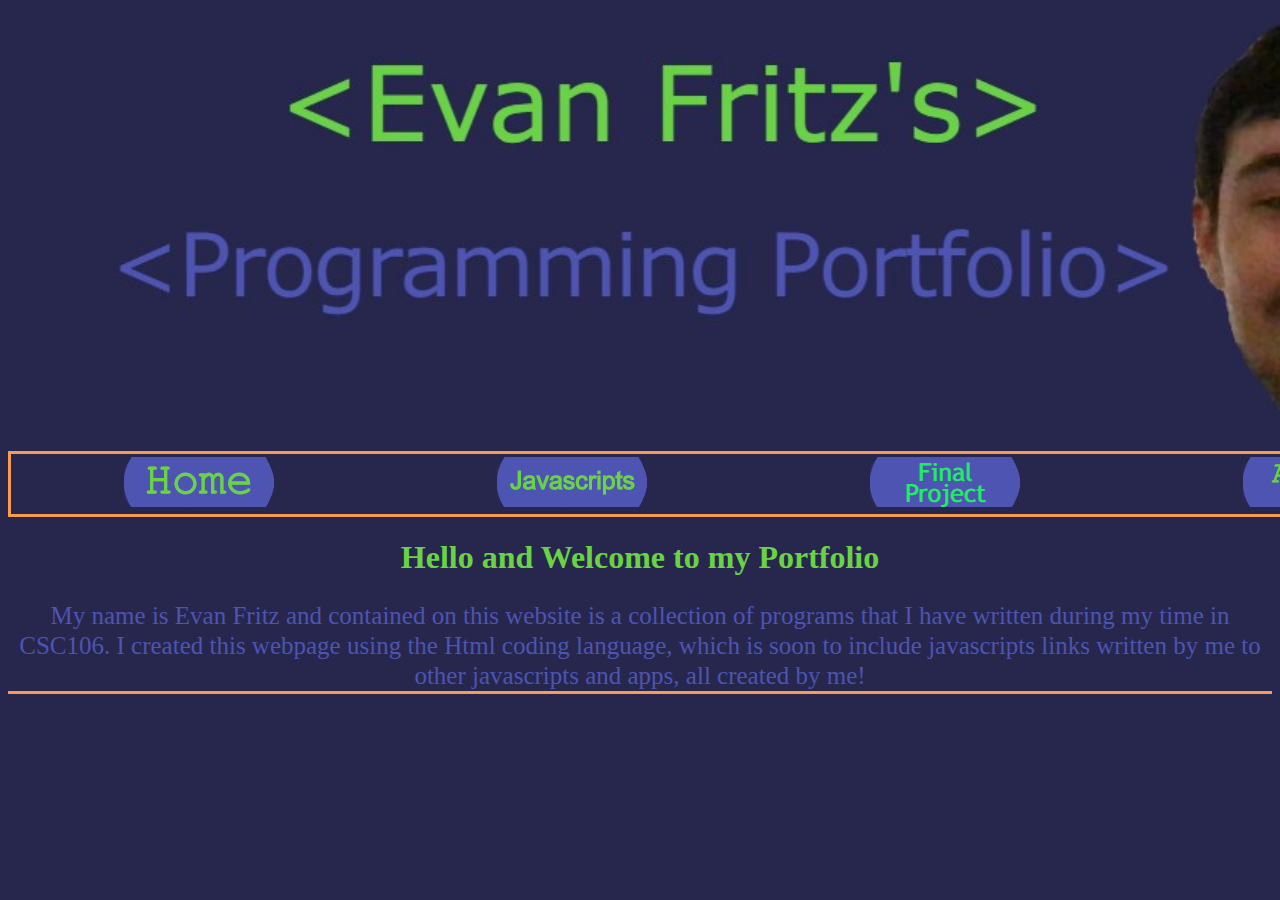
<file: index.html>
<!DOCTYPE html>
<html>
    <head>  
    <meta charset="utf-8">
       <title> Evan's Programing Portfolio </title>
        <link rel="stylesheet" type="text/css" href="evan.css">
    </head>
  <body>
  <img src="mybanner.jpg.jpg" alt="my face next to a header" width="1500">
      <table>
          <thead>
              <tr>
                  <th> <a href="index.html"> <img src="myhome.png.png" alt="index.html"> </a> </th>
                  <th> <a href="javascripts.html"> <img src="myjavascripts.png.png" alt="javascripts.html"> </a> </th>
                  <th> <a href="apps.html"> <img src="Final_project.png" alt="apps.html"> </a> </th>
                  <th> <a href="about.html"> <img src="myaboutme.png.png" alt="about.html" </a>  </th>
               </tr>
          </thead>
      </table>
  <h1>Hello and Welcome to my Portfolio</h1>
      <p> My name is Evan Fritz and contained on this website is a collection of programs that I have written during my time in CSC106.
          I created this webpage using the Html coding language, which is soon to include javascripts links written by me to other javascripts
          and apps, all created by me! 
      </p> 
  
  </body>
 </html>
</file>
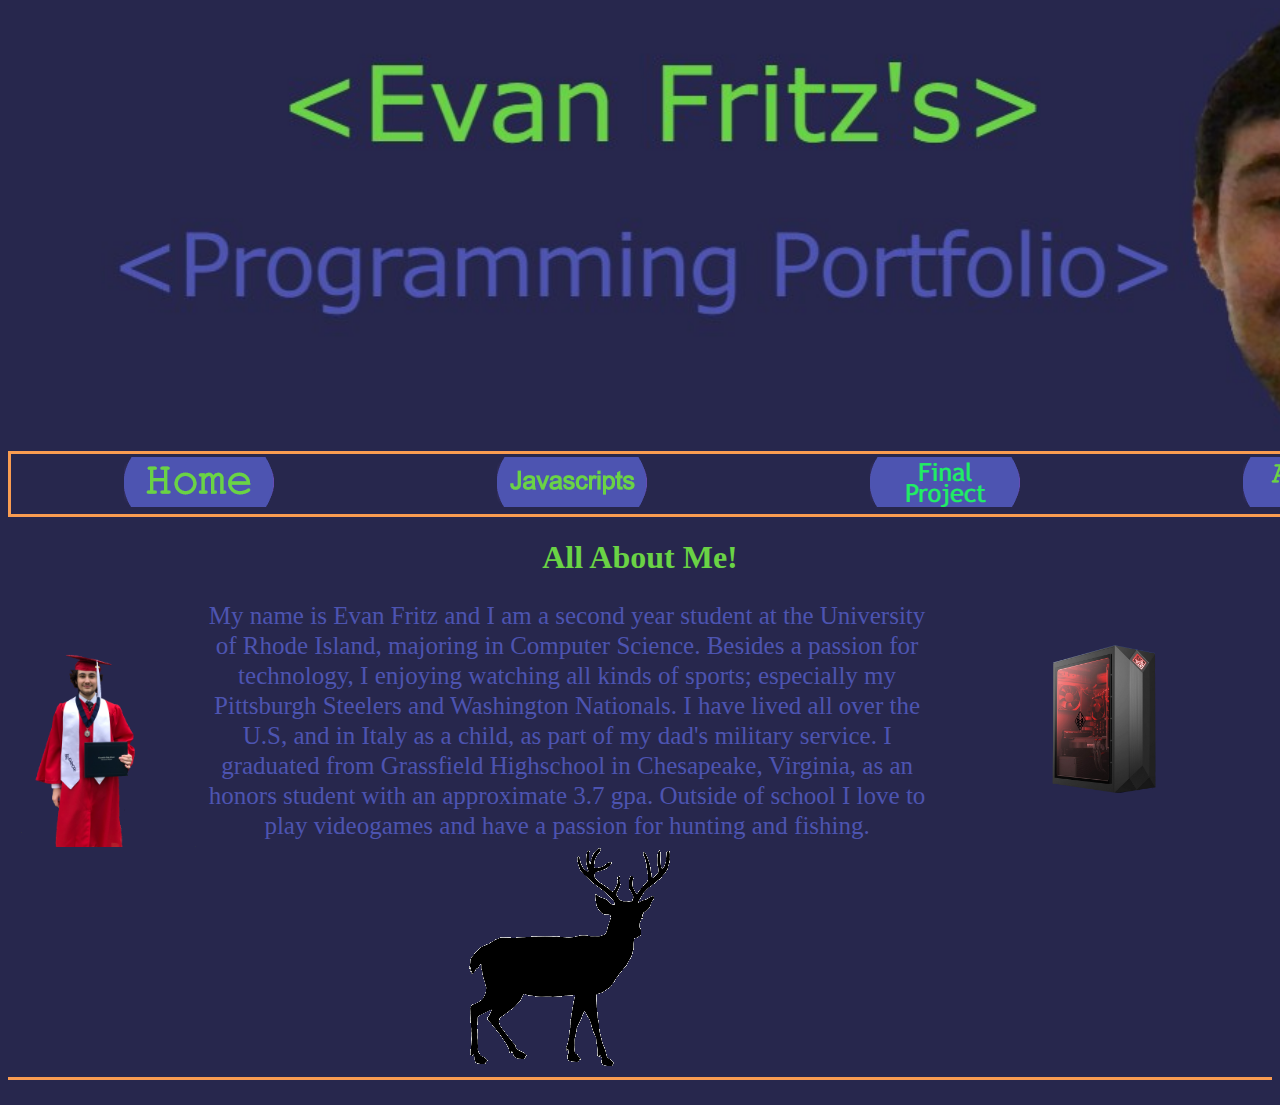
<file: about.html>
<!DOCTYPE html>
<html>
    <head>  
    <meta charset="utf-8">
       <title> Evan's Programing Portfolio </title>
        <link rel="stylesheet" type="text/css" href="evan.css">
        <style>
           #grad{
               float: left;
            }
            #deer{
                clear: both;
            }
            #pc{
                float: right;  
            }
            
        </style>
    </head>
  <body>
  <img src="mybanner.jpg.jpg" alt="my face next to a header" width="1500">
       <table>
          <thead>
              <tr>
                  <th> <a href="index.html"> <img src="myhome.png.png" alt="index.html"> </a> </th>
                  <th> <a href="javascripts.html"> <img src="myjavascripts.png.png" alt="javascripts.html"> </a> </th>
                  <th> <a href="apps.html"> <img src="Final_project.png" alt="apps.html"> </a> </th>
                  <th> <a href="about.html"> <img src="myaboutme.png.png" alt="about.html" </a>  </th>
               </tr>
          </thead>
      </table>
  <h1>All About Me!</h1>
      <img id="grad" src="gradpicture.png" alt="my graduation photo" height="250">
      <img id="pc" src="gaming-pc.png" alt="a red gaming pc" height="250">
   <p> My name is Evan Fritz and I am a second year student at the University of Rhode Island, majoring in Computer Science. Besides a passion for technology, I enjoying watching all kinds of sports; especially my Pittsburgh Steelers and Washington Nationals. 
       I have lived all over the U.S, and in Italy as a child, as part of my dad's military service. I graduated from Grassfield Highschool in Chesapeake, Virginia, as an honors student with an approximate 3.7 gpa. Outside of school I love to play videogames and have a passion for hunting and fishing.
       <img id="deer" src="deers.png" alt="a deer">
  </body>
 </html>
</file>
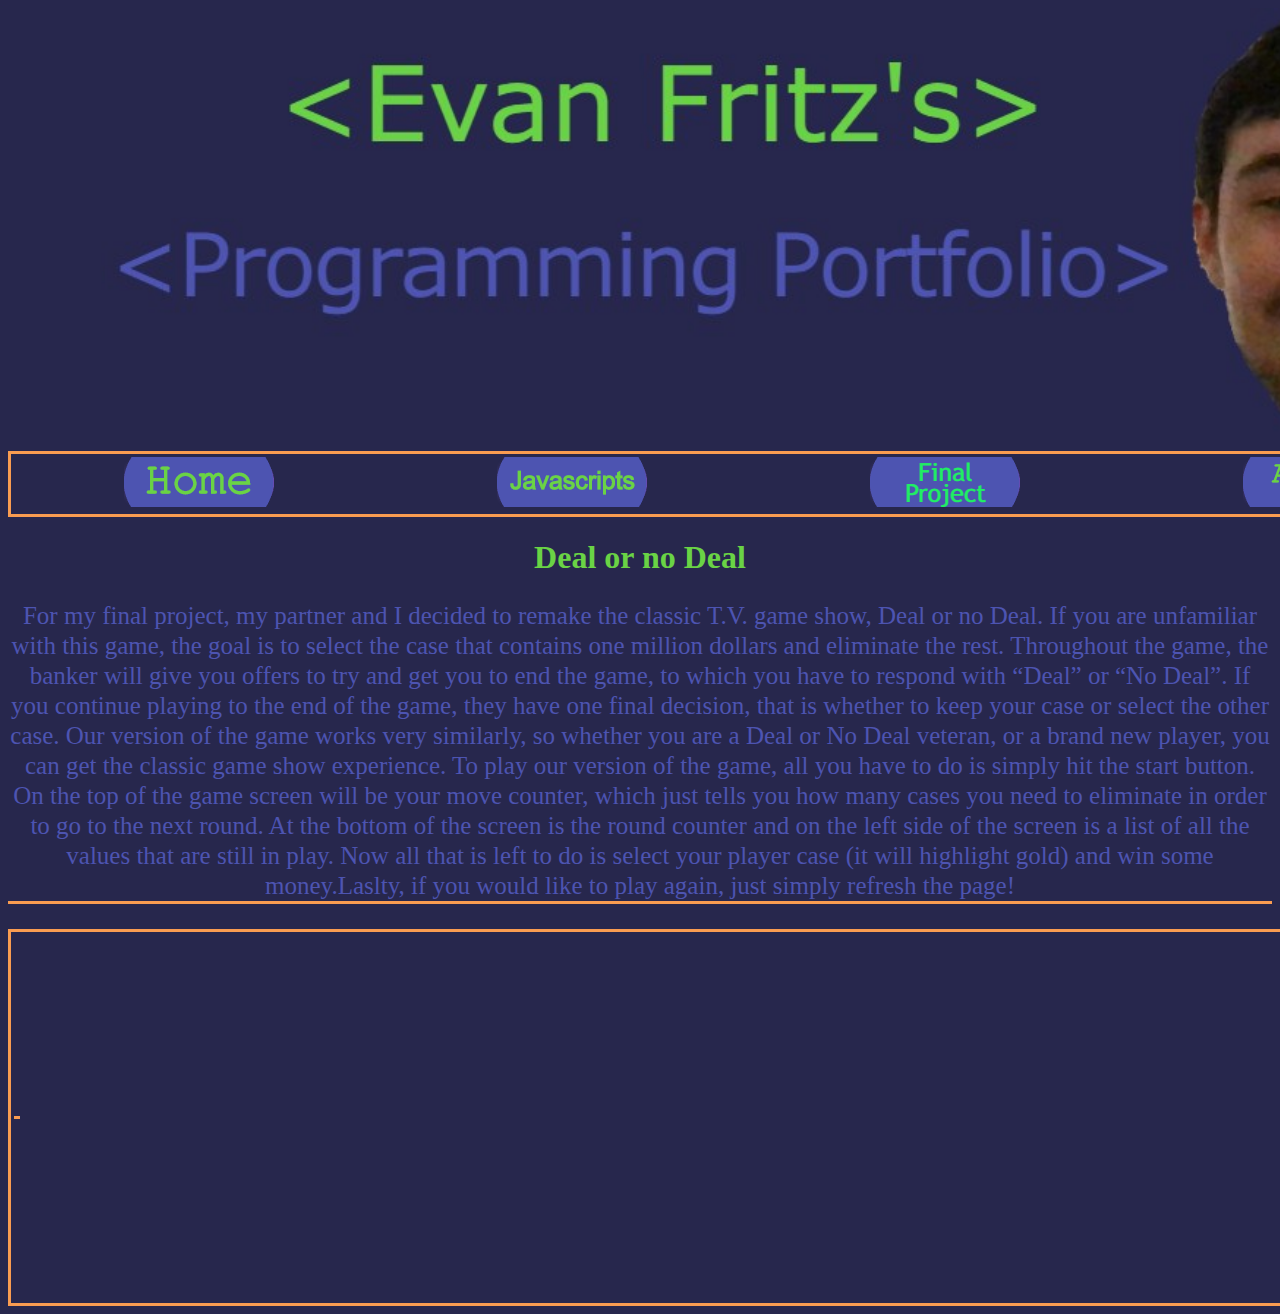
<file: apps.html>
<!DOCTYPE html>
<html>
    <head>  
    <meta charset="utf-8">
       <title> Evan's Programing Portfolio </title>
        <link rel="stylesheet" type="text/css" href="evan.css">
    </head>
  <body>
  <img src="mybanner.jpg.jpg" alt="my face next to a header" width="1500">
       <table>
          <thead>
              <tr>
                  <th> <a href="index.html"> <img src="myhome.png.png" alt="index.html"> </a> </th>
                  <th> <a href="javascripts.html"> <img src="myjavascripts.png.png" alt="javascripts.html"> </a> </th>
                  <th> <a href="apps.html"> <img src="Final_project.png" alt="apps.html"> </a> </th>
                  <th> <a href="about.html"> <img src="myaboutme.png.png" alt="about.html" </a>  </th>
               </tr>
          </thead>
      </table>
  <h1>Deal or no Deal</h1>
      <p> For my final project, my partner and I decided to remake the classic T.V. game show, Deal or no Deal. If you are unfamiliar with this game, the goal is to select the case that contains one million dollars and eliminate the rest. Throughout the game, the banker will give you offers to try and get you to end the game, to which you have to respond with “Deal” or “No Deal”. If you continue playing to the end of the game, they have one final decision, that is whether to keep your case or select the other case. Our version of the game works very similarly, so whether you are a Deal or No Deal veteran, or a brand new player, you can get the classic game show experience. To play our version of the game, all you have to do is simply hit the start button. On the top of the game screen will be your move counter, which just tells you how many cases you need to eliminate in order to go to the next round. At the bottom of the screen is the round counter and on the left side of the screen is a list of all the values that are still in play. Now all that is left to do is select your player case (it will highlight gold) and win some money.Laslty, if you would like to play again, just simply refresh the page!
   
       <table>
          <thead>
              <tr>
                  <th> <h2><a href="https://www.khanacademy.org/computer-programming/deal-or-no-deal-by-thomas-fargnoli-and-evan-fritz/5638160740990976"></a></h2><script src="https://www.khanacademy.org/computer-programming/deal-or-no-deal-by-thomas-fargnoli-and-evan-fritz/5638160740990976/embed.js?editor=no&buttons=no&author=no&embed=yes"></script><p> </th>
                  <th> <iframe scrolling='no' frameborder='0' style='width: 360px; height: 361px; border:0;' src='https://uri.techsmithrelay.com/connector/embed/index/nKZw' webkitallowfullscreen mozallowfullscreen allowfullscreen></iframe> </th>
               </tr>
          </thead>
      </table>
  </body>
 </html>
</file>
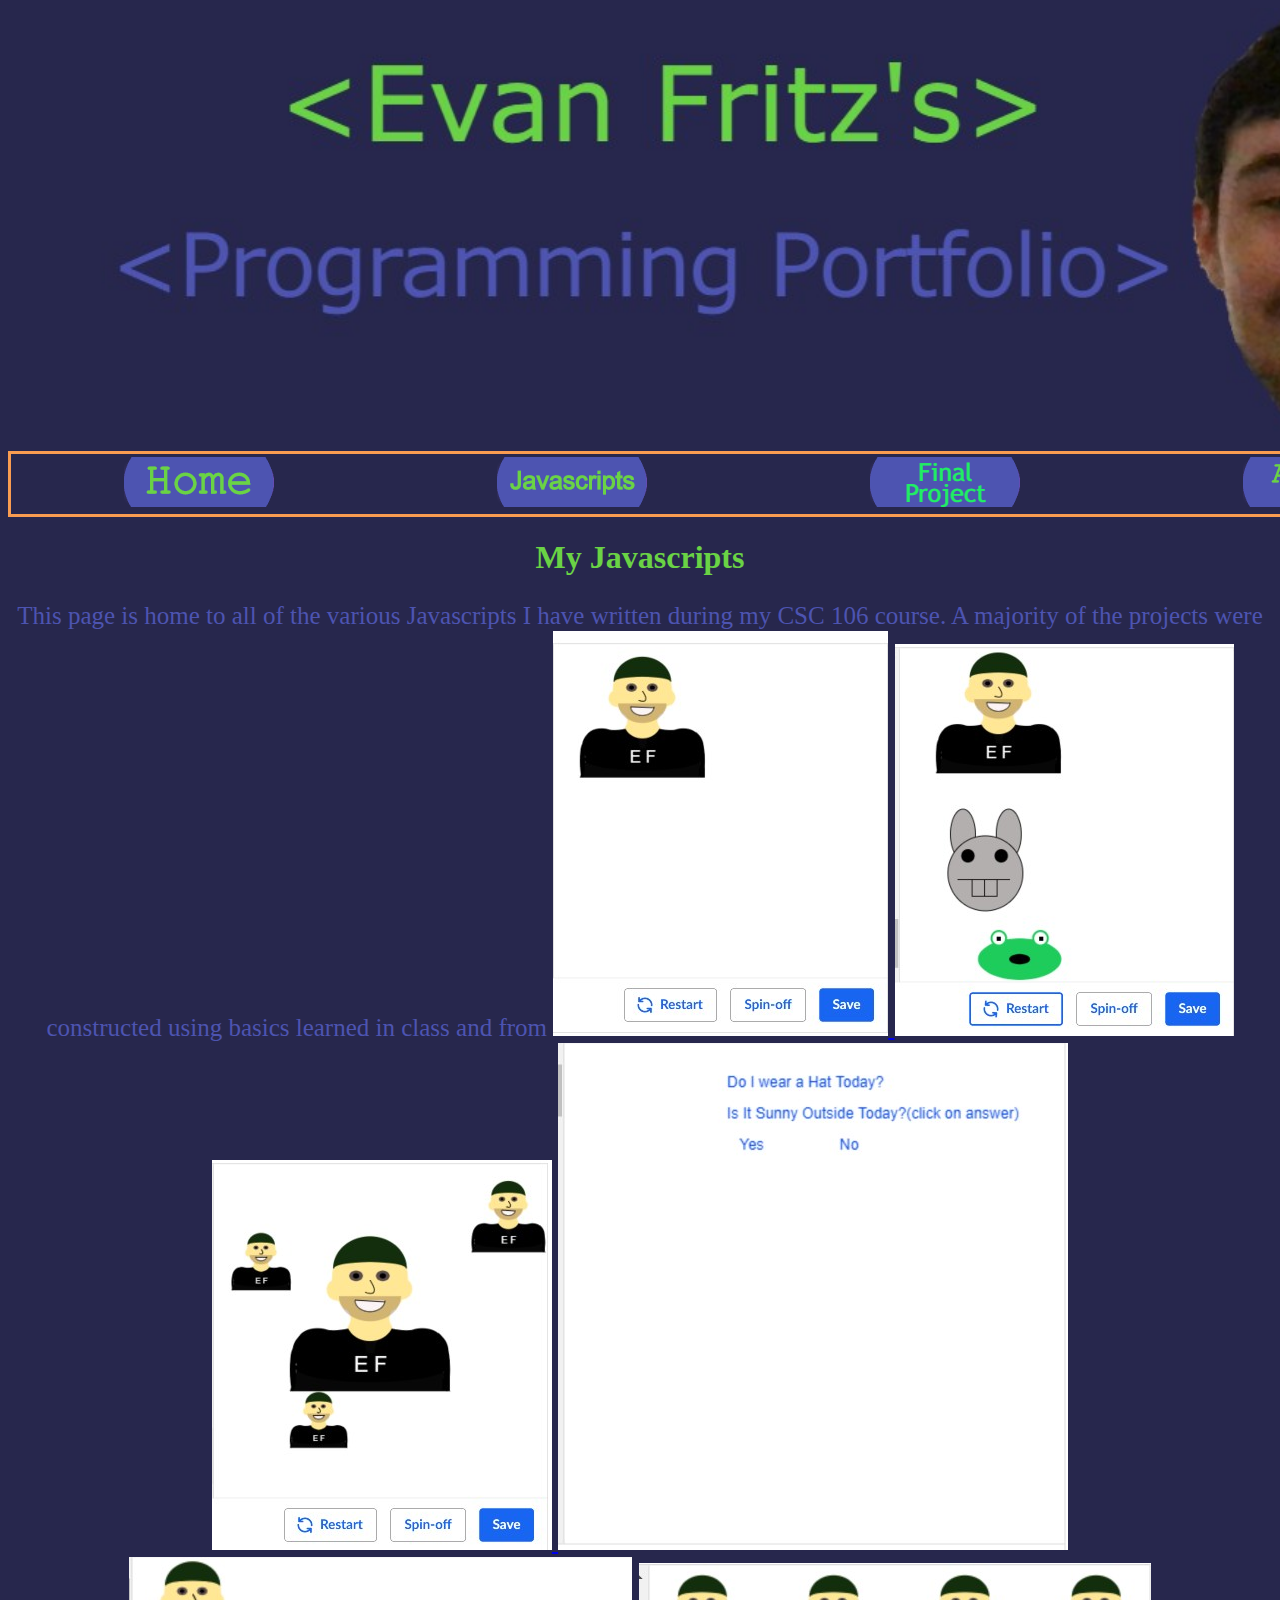
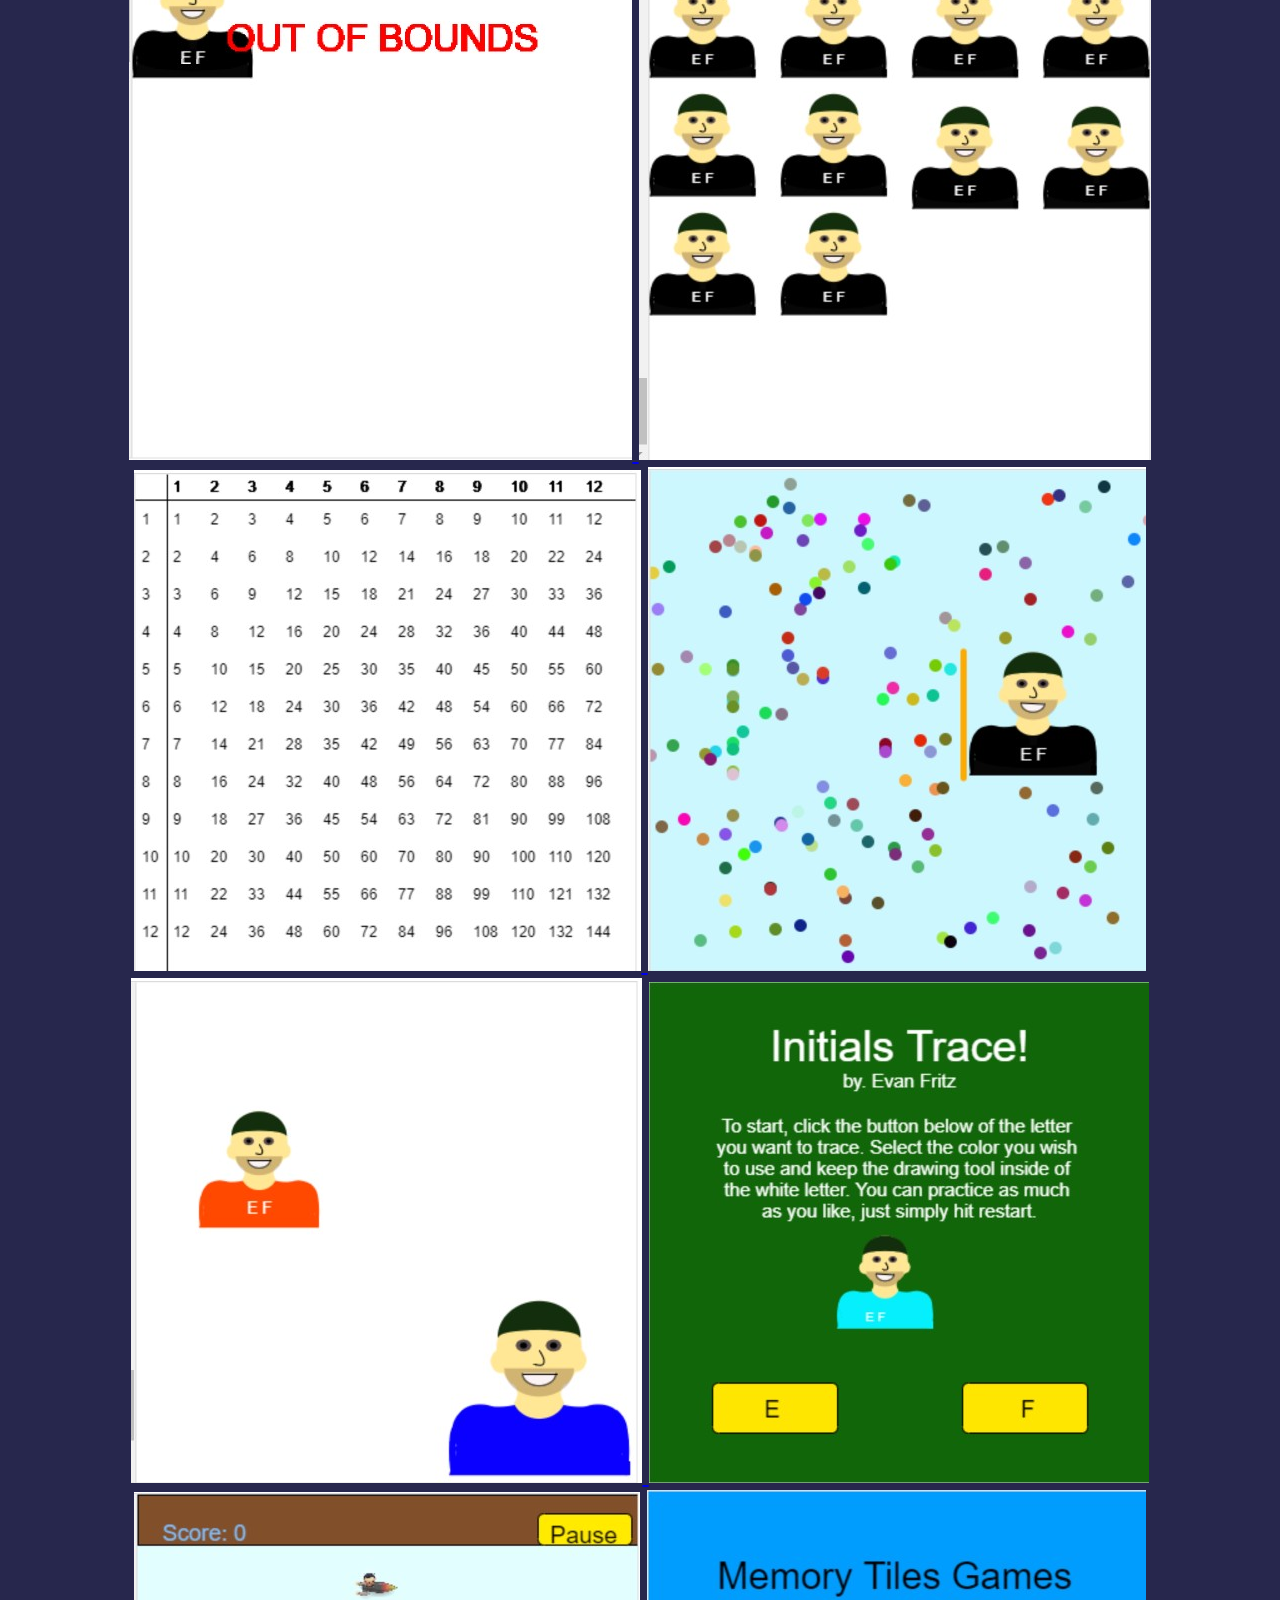
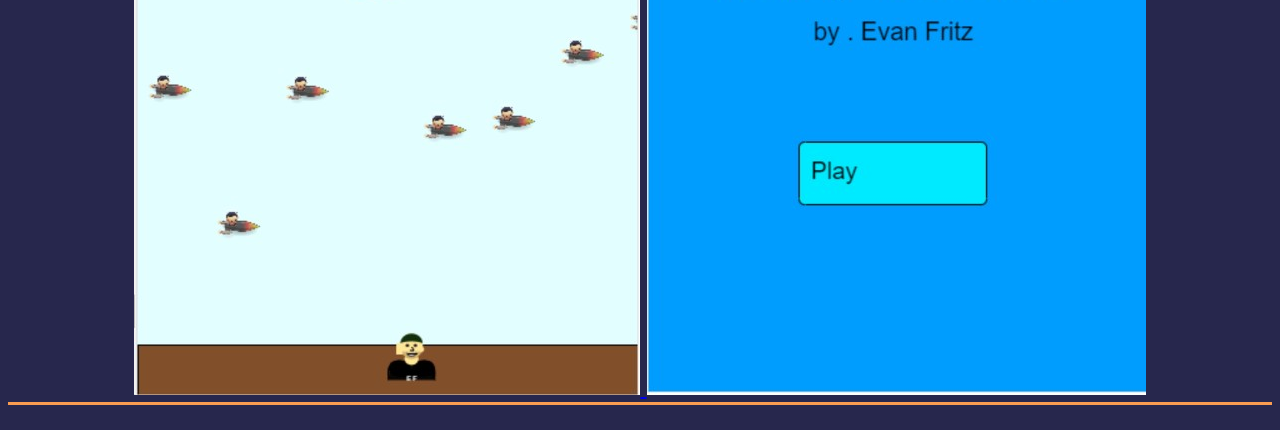
<file: javascripts.html>
<!DOCTYPE html>
<html>
    <head>  
    <meta charset="utf-8">
       <title> Evan's Programing Portfolio </title>
        <link rel="stylesheet" type="text/css" href="evan.css">
    </head>
 <body>
  <img src="mybanner.jpg.jpg" alt="my face next to a header" width="1500">
        <table>
          <thead>
              <tr>
                  <th> <a href="index.html"> <img src="myhome.png.png" alt="index.html"> </a> </th>
                  <th> <a href="javascripts.html"> <img src="myjavascripts.png.png" alt="javascripts.html"> </a> </th>
                  <th> <a href="apps.html"> <img src="Final_project.png" alt="apps.html"> </a> </th>
                  <th> <a href="about.html"> <img src="myaboutme.png.png" alt="about.html" </a>  </th>
               </tr>
          </thead>
      </table>
  <h1>My Javascripts</h1>
      <p> This page is home to all of the various Javascripts I have written during my CSC 106 course. A majority of the projects were constructed using basics learned in class and from 
       <a href = "https://www.khanacademy.org/computer-programming/spin-off-of-fritz_dancingbitmojifun/5807092415021056" target="_blank">
          <img src="Fritz_dancingBitmojiFun.jpg" alt = "dancing bitmoji">
         </a>
        <a href ="https://www.khanacademy.org/computer-programming/spin-off-of-fritz_racingbitmojifun/6256376360943616" target="_blank">
           <img src="Fritz_racingbitmojiFun.jpg" alt = "racing bitmoji">
        </a>
        <a href = "https://www.khanacademy.org/computer-programming/spin-off-of-fritz_bitmojifun/5985443280797696" target="blank">
         <img src ="Fritz_resizeBitmoji.jpg" alt ="resize bitmoji"> 
          </a>
          <a href ="https://www.khanacademy.org/computer-programming/fritz_decision/5228126027333632" target="blank">
              <img src ="Fritz_decision.jpg" alt ="decision tree">
          </a>
          <a href="https://www.khanacademy.org/computer-programming/fritz_follow/4659111957577728" target="blank">
              <img src ="Fritz_follow.jpg" alt ="bitmoji follows mouse">
          </a>
          <a href="https://www.khanacademy.org/computer-programming/fritz_bitmoji_line/5286206909399040" target="blank">
              <img src ="Fritz_bitmojiLine.jpg" alt ="bitmoji line">
          </a>
          <a href="https://www.khanacademy.org/computer-programming/fritz_multiplication/6493913779748864" target="blank">
              <img src ="Fritz_multiplication.jpg" alt ="multiplication table">
          </a>
          <a href="https://www.khanacademy.org/computer-programming/fritz_drybitmoji/5863160725323776" target ="blank">
              <img src ="fritz_dryBitmoji.jpg" alt ="dry bitmoji">
          </a>
          <a href="https://www.khanacademy.org/computer-programming/fritz_object/5209222663585792" target ="blank">
              <img src ="Fritz_object.jpg" alt ="bitmoji object program">
          </a>
          <a href="https://www.khanacademy.org/computer-programming/fritz_educationalapp/4955491266150400" target ="blank">
              <img src ="Fritz_EducationalApp.jpg" alt ="Educational App">
          </a>
          <a href="https://www.khanacademy.org/computer-programming/fritz_frogger/5910988207112192" target ="blank">
              <img src ="Fritz_frogger.jpg" alt ="frogger game">
          </a>
          <a href="https://www.khanacademy.org/computer-programming/fritz_memory/5467877624463360" target = "blank">
              <img src ="Fritz_memory.jpg" alt ="memory tiles game">
          </a>
    </body>
 </html>
</file>
<file: evan.css>
body {
background-image: url("mybackground.jpg.jpg")
}
h1 {
  color: #6ad345; 
  text-align: center;
  font-family: "Lucida Console"  
}
p {
  color: #4d54b1;
    font-size: 25px;
    font-family: "Lucida Console";
    text-align: center;
  line-height: 30px;
  border-style: solid;
  border-bottom: 3px solid #f99c51;
  border-top: none;
  border-right: none;
  border-left: none;
}
table {
  width: 1500px;
  border-style: solid;
 border: 3px solid #f99c51;
}
</file>
